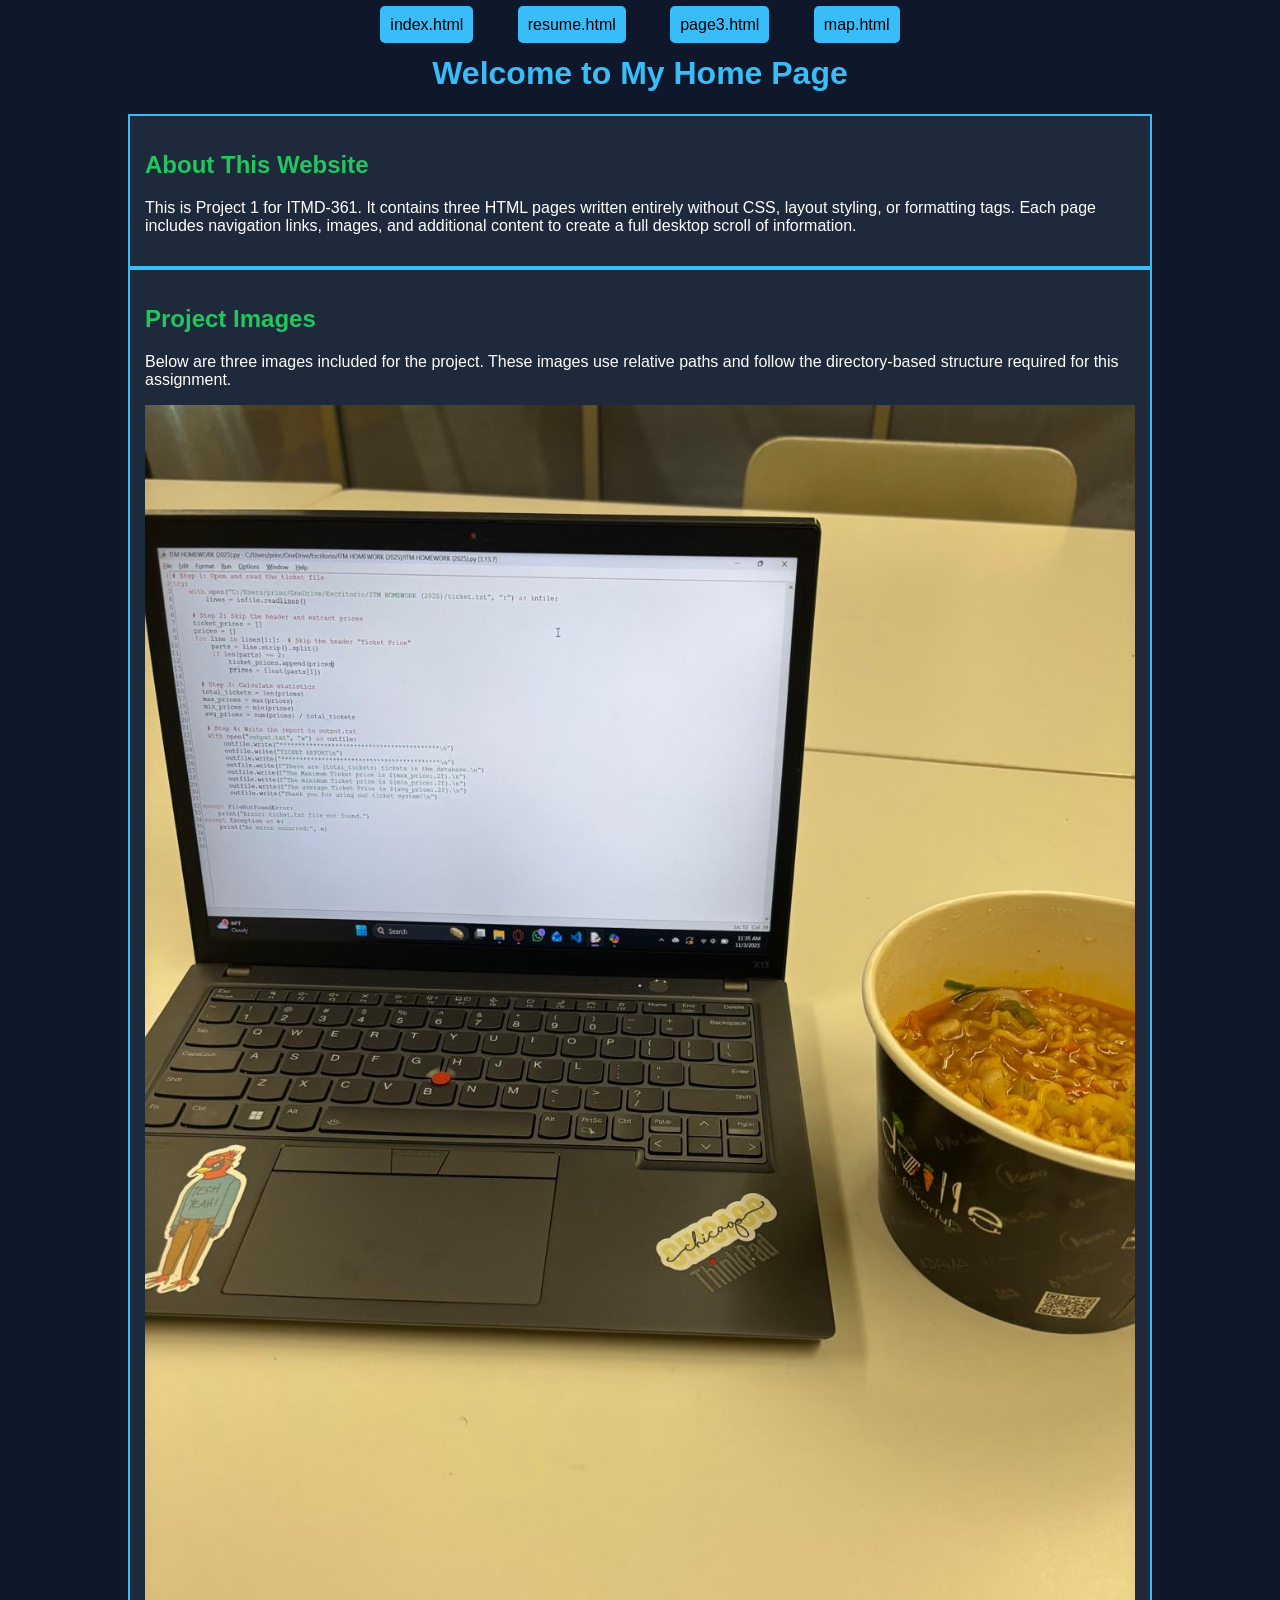
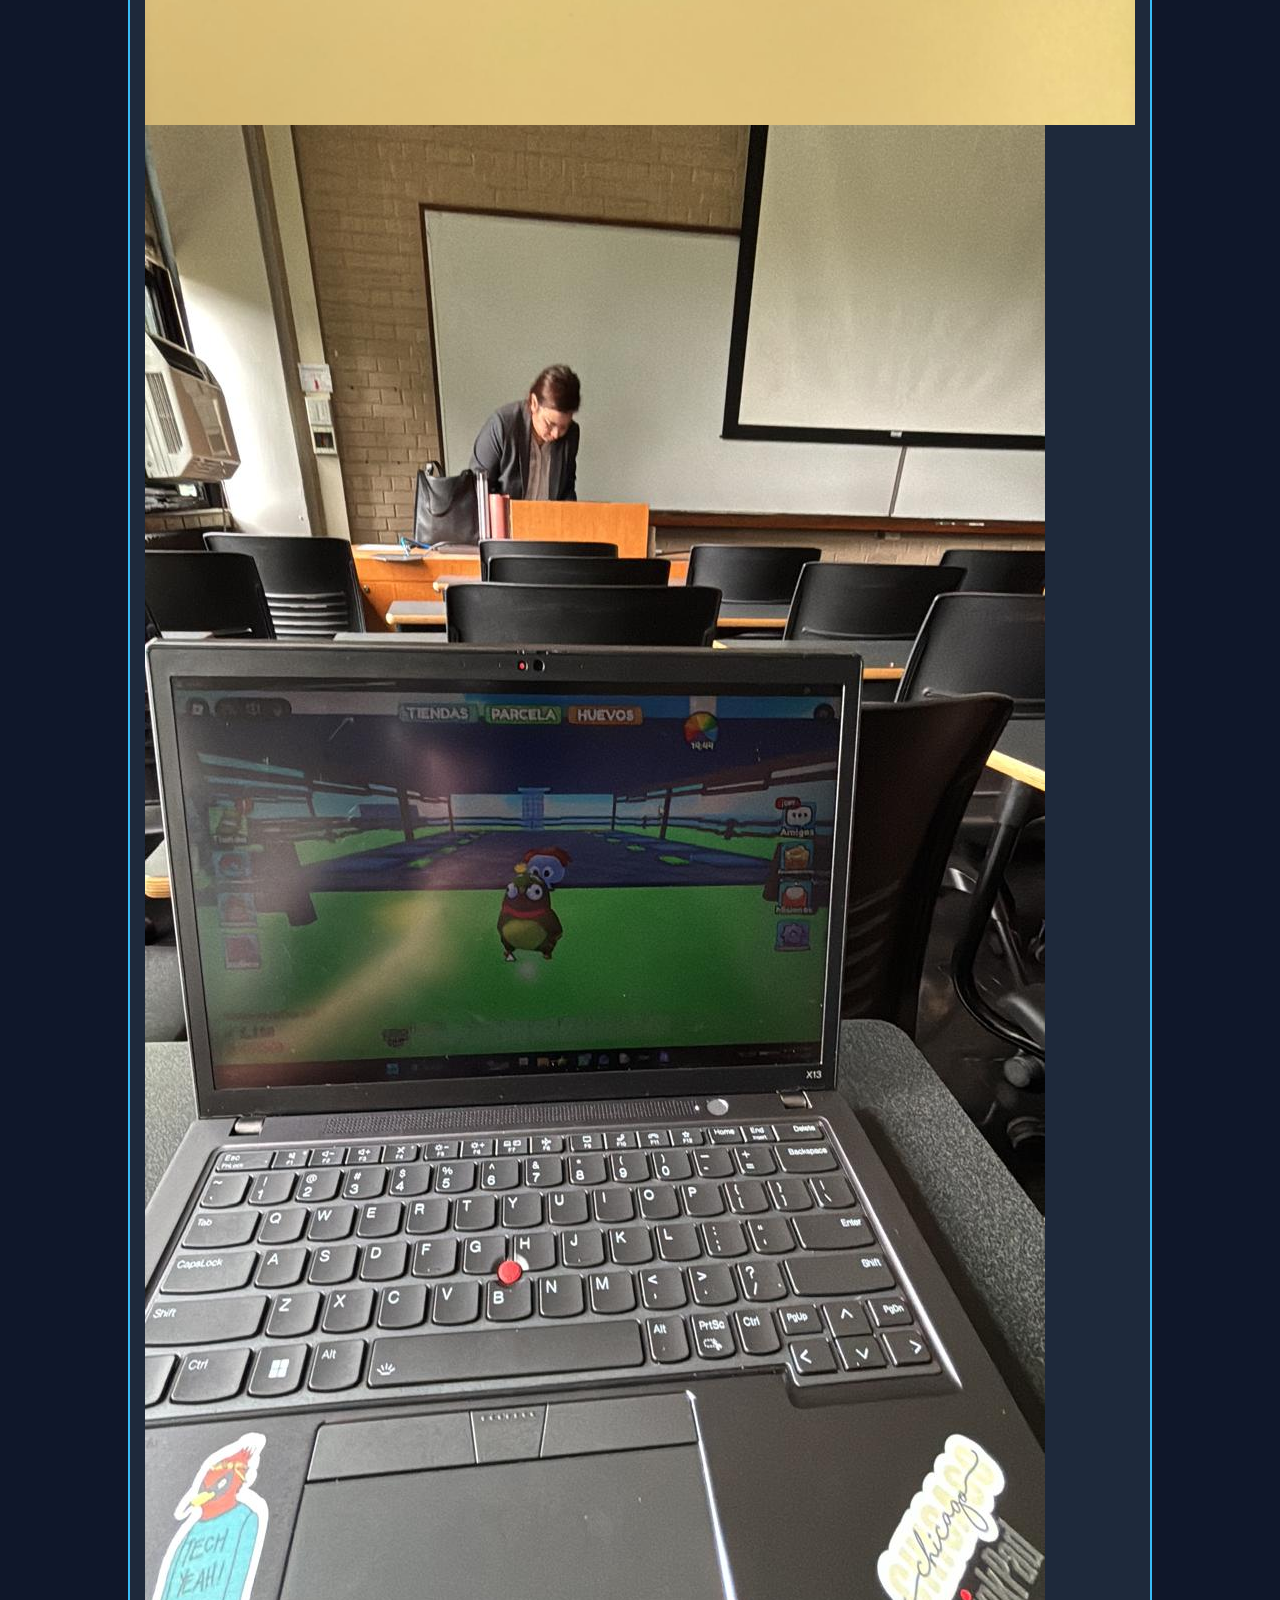
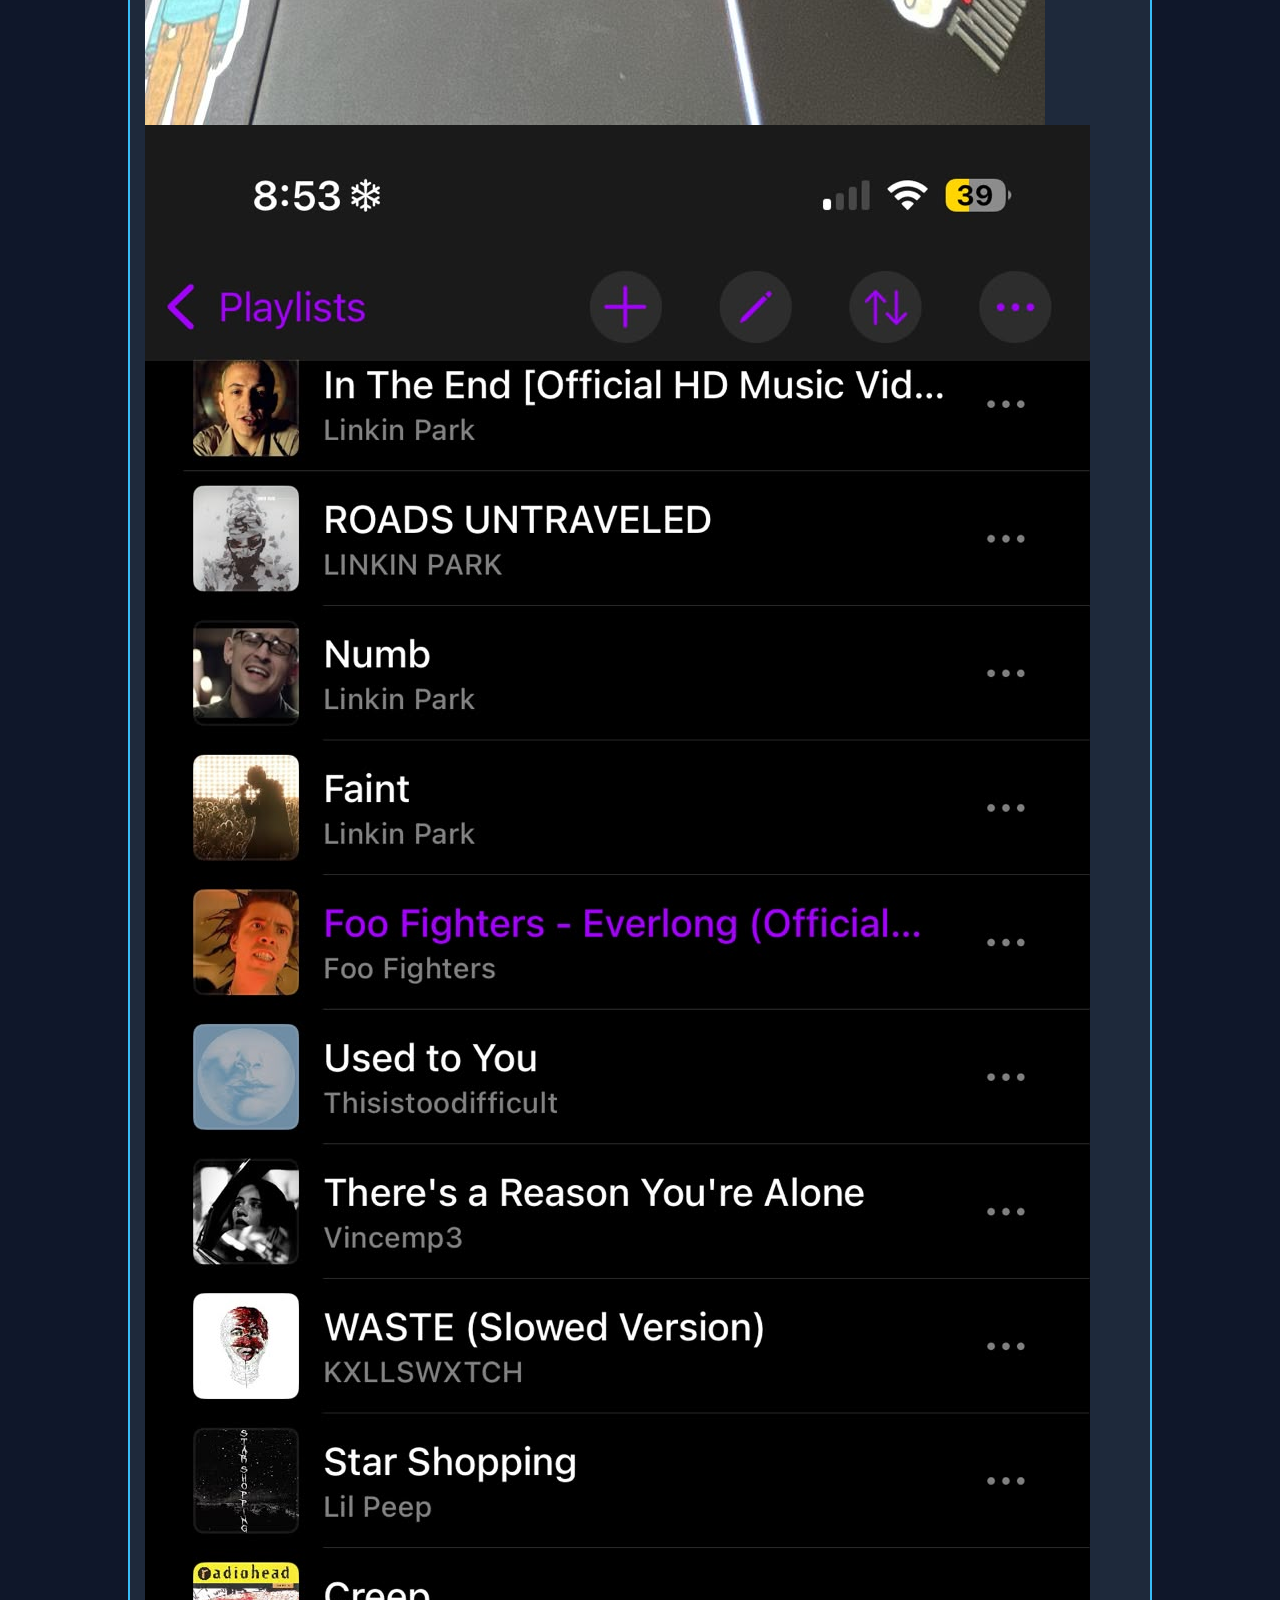
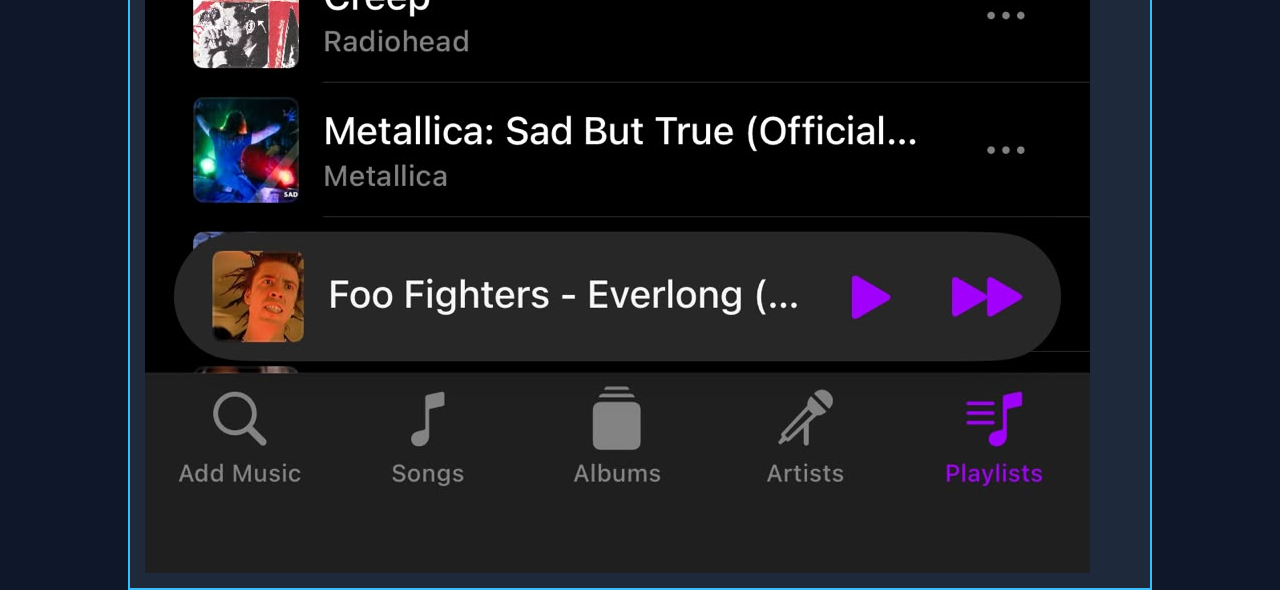
<file: index.html>
<!DOCTYPE html>
<html lang="en">
  <head>
    <meta charset="UTF-8">
    <title>Home Page</title>
    <link rel="stylesheet" href="css/index.css">
  </head>

  <body>
    <header>
      <nav>
        <ul>
          <li><a href="index.html">index.html</a></li>
          <li><a href="resume.html">resume.html</a></li>
          <li><a href="page3.html">page3.html</a></li>
          <li><a href="map.html">map.html</a></li>
        </ul>
      </nav>
    </header>

    <h1>Welcome to My Home Page</h1>

    <section>
      <h2>About This Website</h2>
      <p>
        This is Project 1 for ITMD‑361. It contains three HTML pages
        written entirely without CSS, layout styling, or formatting tags. Each page
        includes navigation links, images, and additional content to create a full
        desktop scroll of information.
      </p>
    </section>

    <section>
      <h2>Project Images</h2>
      <p>
        Below are three images included for the project. These images use relative
        paths and follow the directory‑based structure required for this assignment.
      </p>

      <img src="images/homepage_image1.jpeg" alt="Homepage Image 1">
      <img src="images/homepage_image2.jpeg" alt="Homepage Image 2">
      <img src="images/homepage_image3.jpeg" alt="Homepage Image 3">
     </section>
  </body>
</html>
</file>
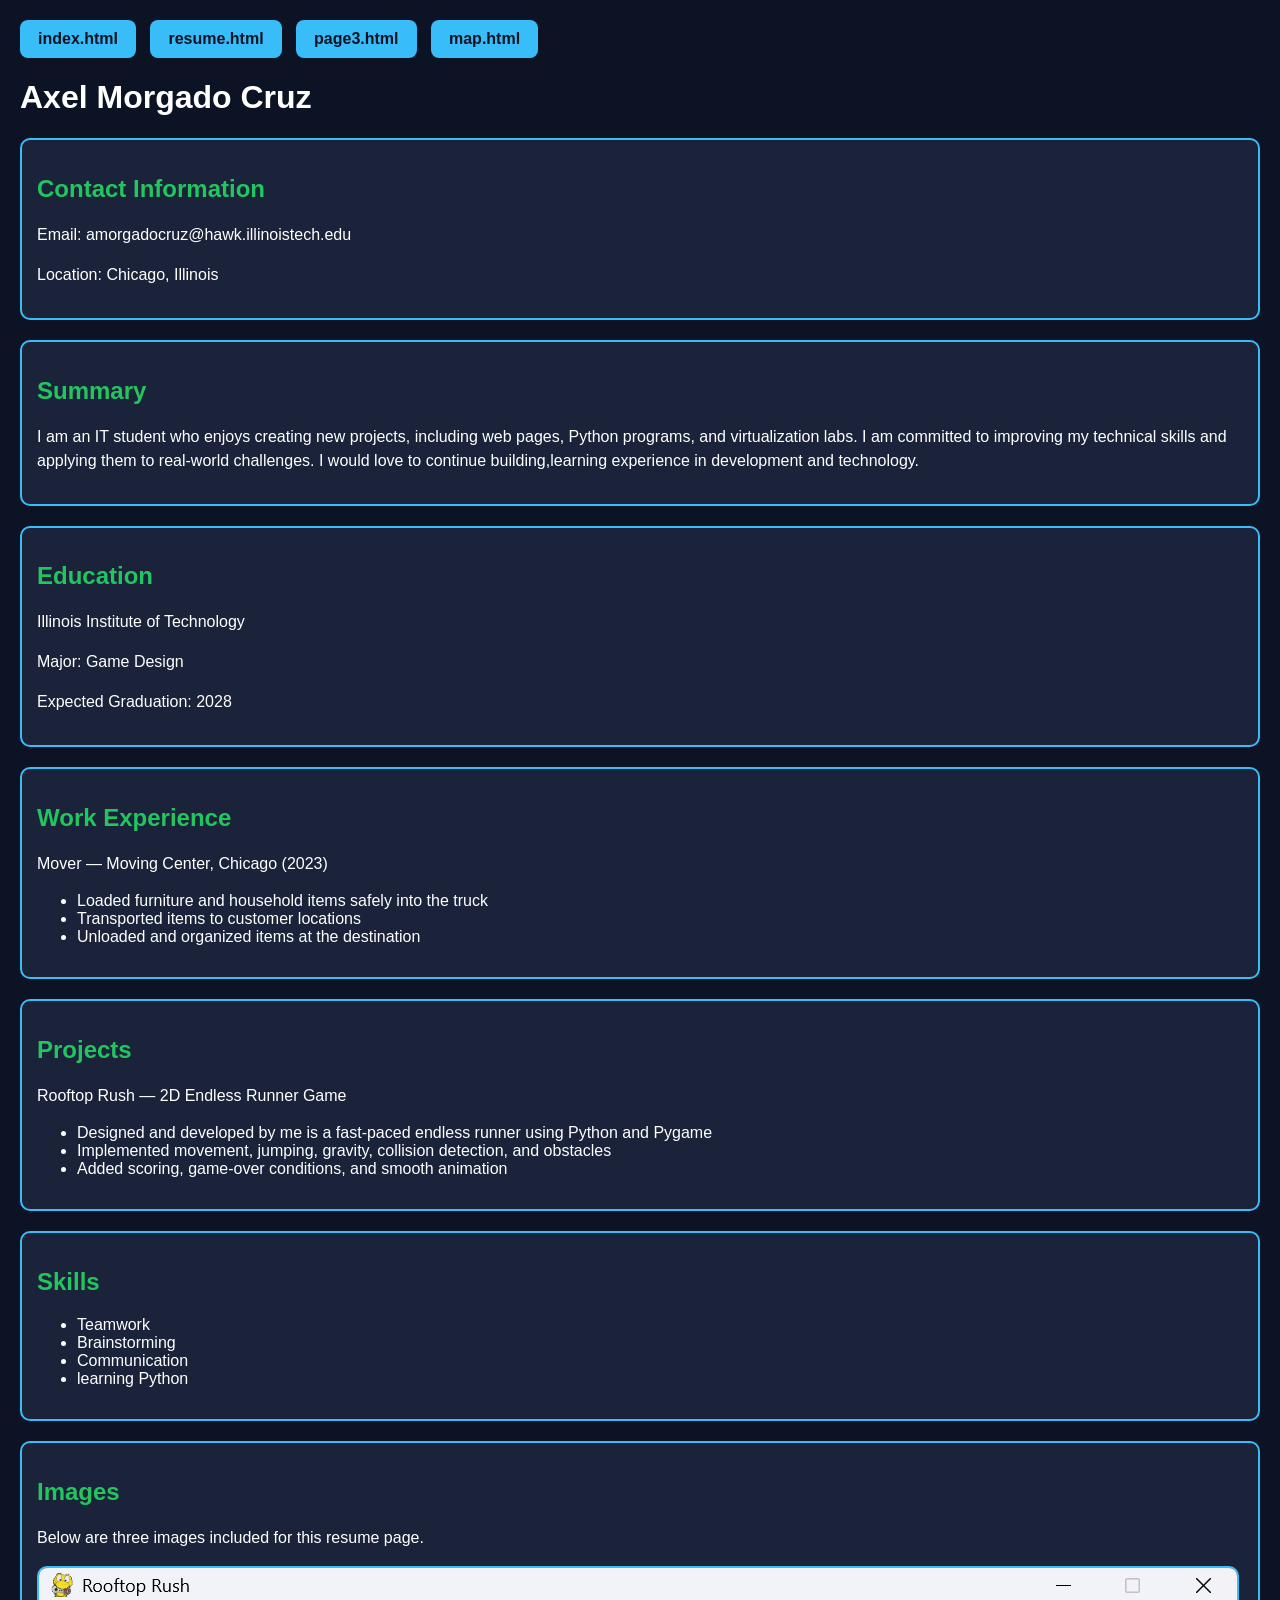
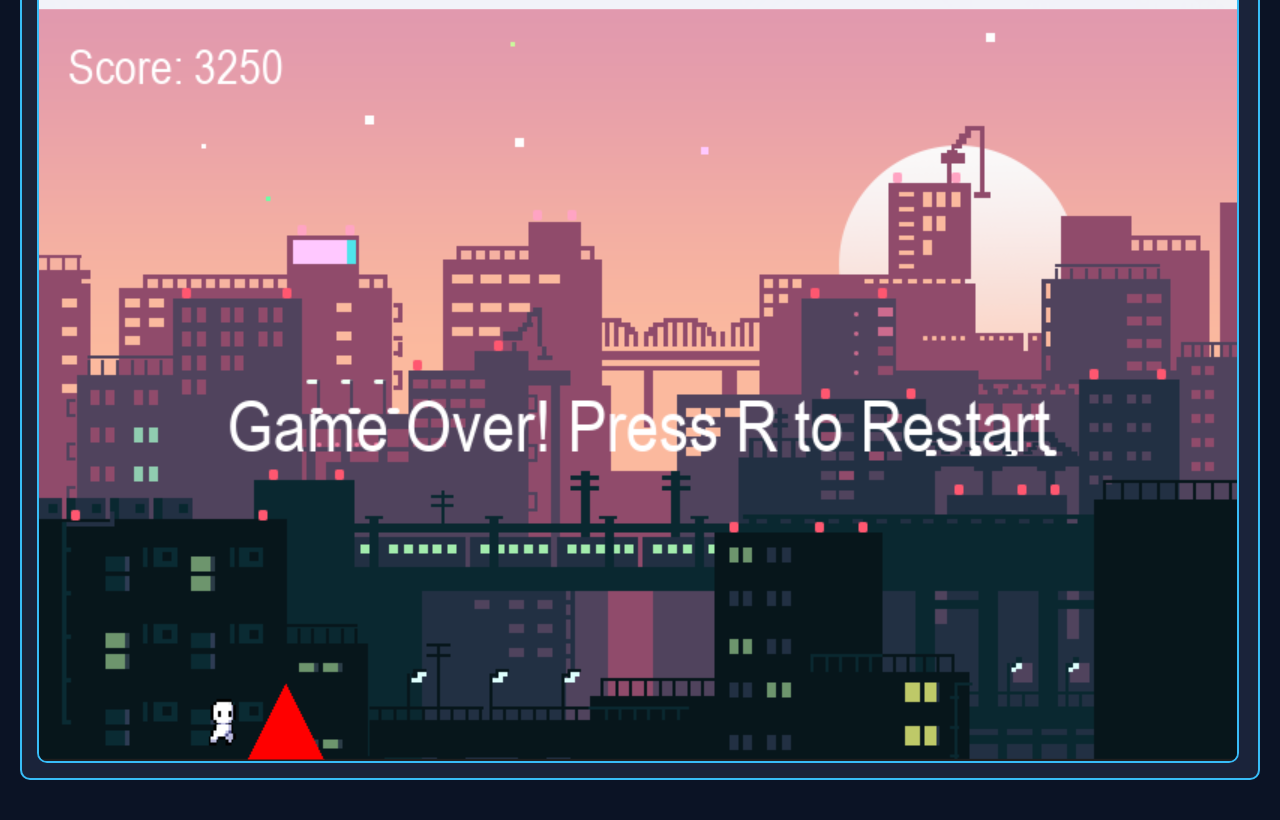
<file: resume.html>
<!DOCTYPE html>
<html lang="en">
  <head>
    <meta charset="UTF-8">
    <title>Home Page</title>
    <link rel="stylesheet" href="css/resume.css">
  </head>

  <body>
    <header>
      <nav>
        <ul>
          <li><a href="index.html">index.html</a></li>
          <li><a href="resume.html">resume.html</a></li>
          <li><a href="page3.html">page3.html</a></li>
          <li><a href="map.html">map.html</a></li>
        </ul>
      </nav>
    </header>

    <h1>Axel Morgado Cruz</h1>

    <section>
      <h2>Contact Information</h2>
      <p>Email: amorgadocruz@hawk.illinoistech.edu</p>
      <p>Location: Chicago, Illinois</p>
    </section>

    <section>
      <h2>Summary</h2>
      <p>
        I am an IT student who enjoys creating new projects, including web pages,
        Python programs, and virtualization labs. I am committed to improving my technical
        skills and applying them to real-world challenges. I would love to continue building,learning
        experience in development and technology.
      </p>
    </section>

    <section>
      <h2>Education</h2>
      <p>Illinois Institute of Technology</p>
      <p>Major: Game Design</p>
      <p>Expected Graduation: 2028</p>
    </section>

    <section>
      <h2>Work Experience</h2>
      <p>Mover — Moving Center, Chicago (2023)</p>
      <ul>
        <li>Loaded furniture and household items safely into the truck</li>
        <li>Transported items to customer locations</li>
        <li>Unloaded and organized items at the destination</li>
      </ul>
    </section>

    <section>
      <h2>Projects</h2>
      <p>Rooftop Rush — 2D Endless Runner Game</p>
      <ul>
        <li>Designed and developed by me is a fast-paced endless runner using Python and Pygame</li>
        <li>Implemented movement, jumping, gravity, collision detection, and obstacles</li>
        <li>Added scoring, game-over conditions, and smooth animation</li>
      </ul>
    </section>

    <section>
      <h2>Skills</h2>
      <ul>
        <li>Teamwork</li>
        <li>Brainstorming</li>
        <li>Communication</li>
        <li>learning Python</li>
      </ul>
    </section>

    <section>
      <h2>Images</h2>
      <p>Below are three images included for this resume page.</p>
      <img src="images/resume1.png" alt="Resume Image 1">
    </section>
  </body>
</html>
</file>
<file: css/index.css>
nav ul {
  list-style: none;
  text-align: center;
  padding: 0;
}

nav li {
  display: inline-block;
  margin: 0 20px;
}

nav a {
  background-color: #38bdf8;
  color: black;
  text-decoration: none;
  padding: 10px;
  border-radius: 5px;
}

/* Home Page Styles */
body {
  font-family: Arial, sans-serif;
  width: 80%;
  margin: auto;
  background-color: #0f172a;
}

h1 {
  text-align: center;
  color: #38bdf8;
}

h2 {
  color: #22c55e;
}

section {
  padding: 15px;
  background-color: #1e293b;
  border: 2px solid #38bdf8;
}

p {
  color: white;
}

img {
  max-width: 100%;
  height: auto;
  display: block;
}
</file>
<file: css/resume.css>
body {
  background-color: #0b1325; 
  color: #ffffff;
  font-family: sans-serif;
  margin: 0;
  padding: 20px;
}

h2 {
  color: #22c55e;
}

p {
  color: white;
  line-height: 1.5;
}

li {
  color: white;
}

img {
  max-width: 100%;
  height: auto;
  border: 2px solid #38bdf8;
  border-radius: 10px;
  display: block;
}

section {
  border: 2px solid #38bdf8; 
  border-radius: 10px;
  padding: 15px;
  margin-bottom: 20px;
  background-color: #1a233a; 
}

nav {
  margin-bottom: 20px;
}

nav ul {
  list-style: none;
  padding: 0;
  margin: 0;
}

nav li {
  display: inline-block;
  margin-right: 10px;
}

nav a {
  display: inline-block;
  background-color: #38bdf8;
  color: #0b1325;
  padding: 10px 18px;
  border-radius: 8px;
  text-decoration: none;
  font-weight: bold;
  font-family: sans-serif;
}

nav a:hover {
  background-color: #7dd3fc;
}
</file>
